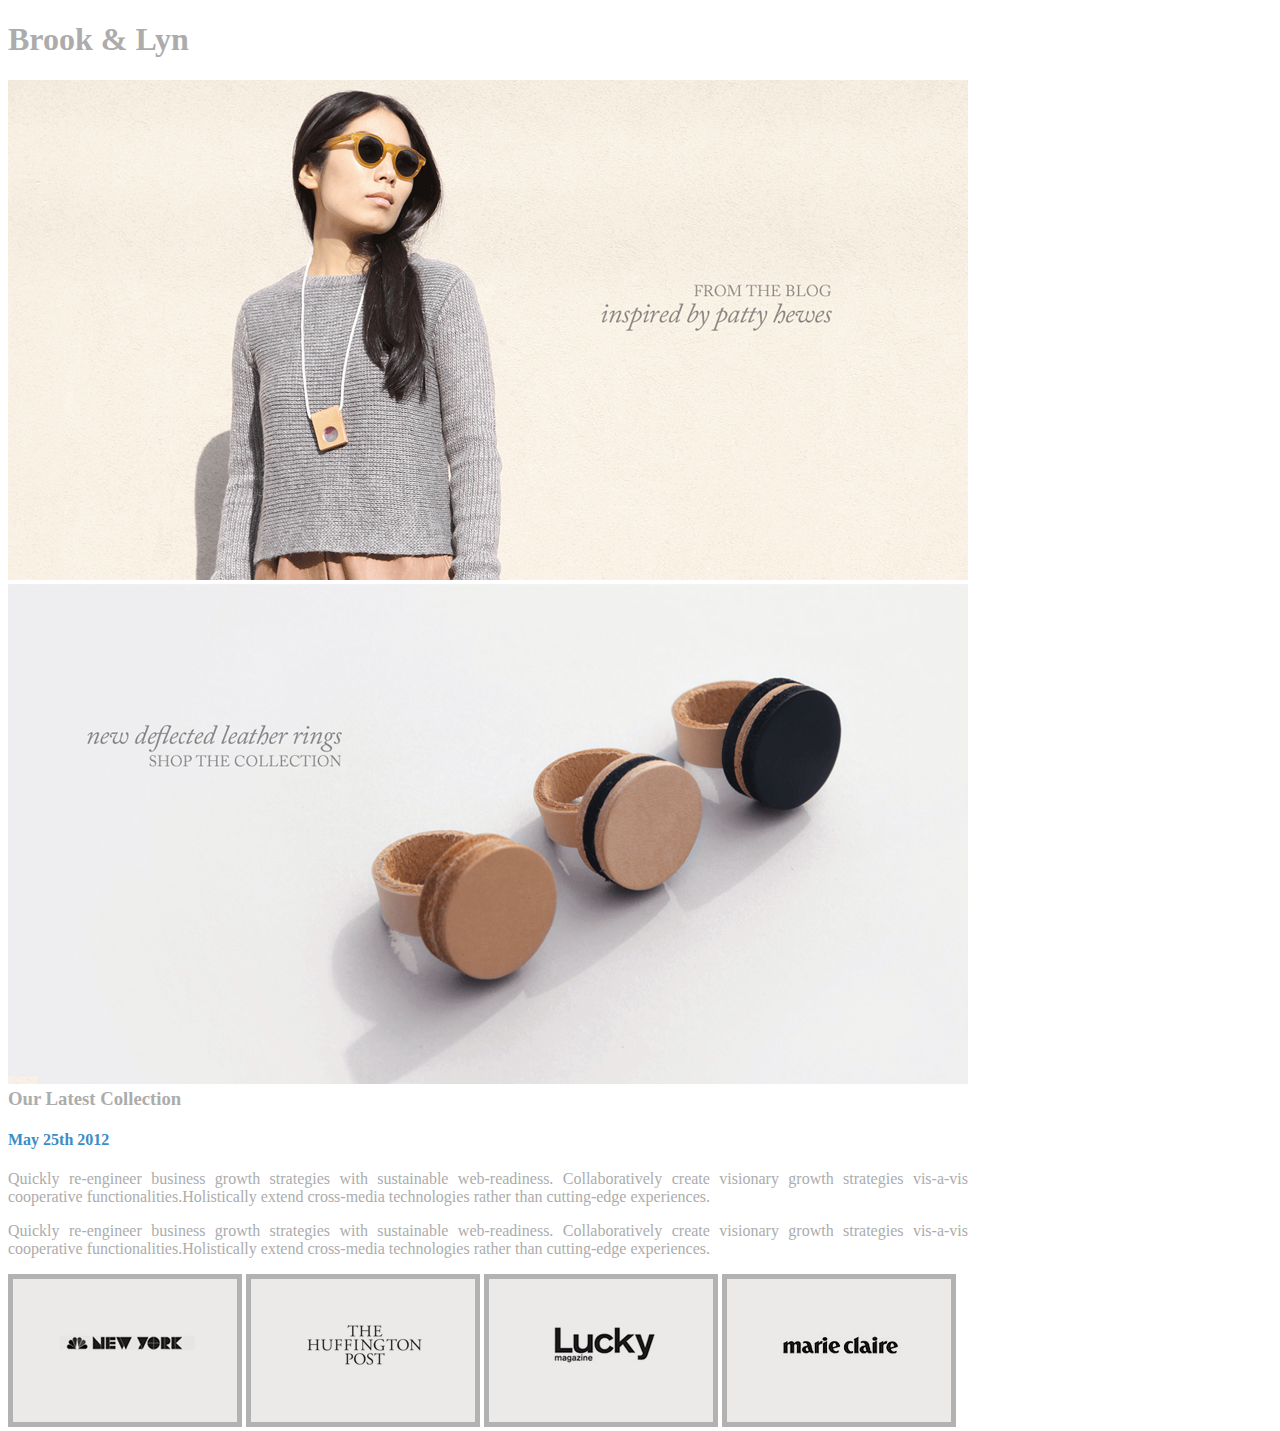
<file: Joanna Phillips/wk02/1-mon/brooklyn_css/index.html>
<!DOCTYPE html>
<html lang="en">
<head>
 
  <meta charset="UTF-8">

  <title>Document</title>

  <link rel="stylesheet" href="css/style.css">

</head>

<body>
 <main>
  <header><h1>Brook & Lyn</h1></header>
  

  
  <section class ="mainimages">
    <img src="images/home-bloghero.png" alt="model with sunglasses">
    
    <img src="images/home-rings.png" alt="rings">
  </section>
  <section>
    <h3>Our Latest Collection</h3>
    
    <h4>May 25th 2012</h4>

    <p>Quickly re-engineer business growth strategies with sustainable web-readiness. Collaboratively create visionary growth strategies vis-a-vis cooperative functionalities.Holistically extend cross-media technologies rather than cutting-edge experiences.</p>

     <p>Quickly re-engineer business growth strategies with sustainable web-readiness. Collaboratively create visionary growth strategies vis-a-vis cooperative functionalities.Holistically extend cross-media technologies rather than cutting-edge experiences.</p>
  </section> 
  <section class="footerimages">
    <img src="images/press-nbcnewyork.gif" alt="abc new york">
    <img src="images/press-huffpost.gif" alt="the huffington post">
    <img src="images/press-logo_lucky.gif" alt="lucky magazine">
    <img src="images/press-marieclaire.gif" alt="marie claire magazine">
  </section>
  </main>

</body>

</html>
</file>
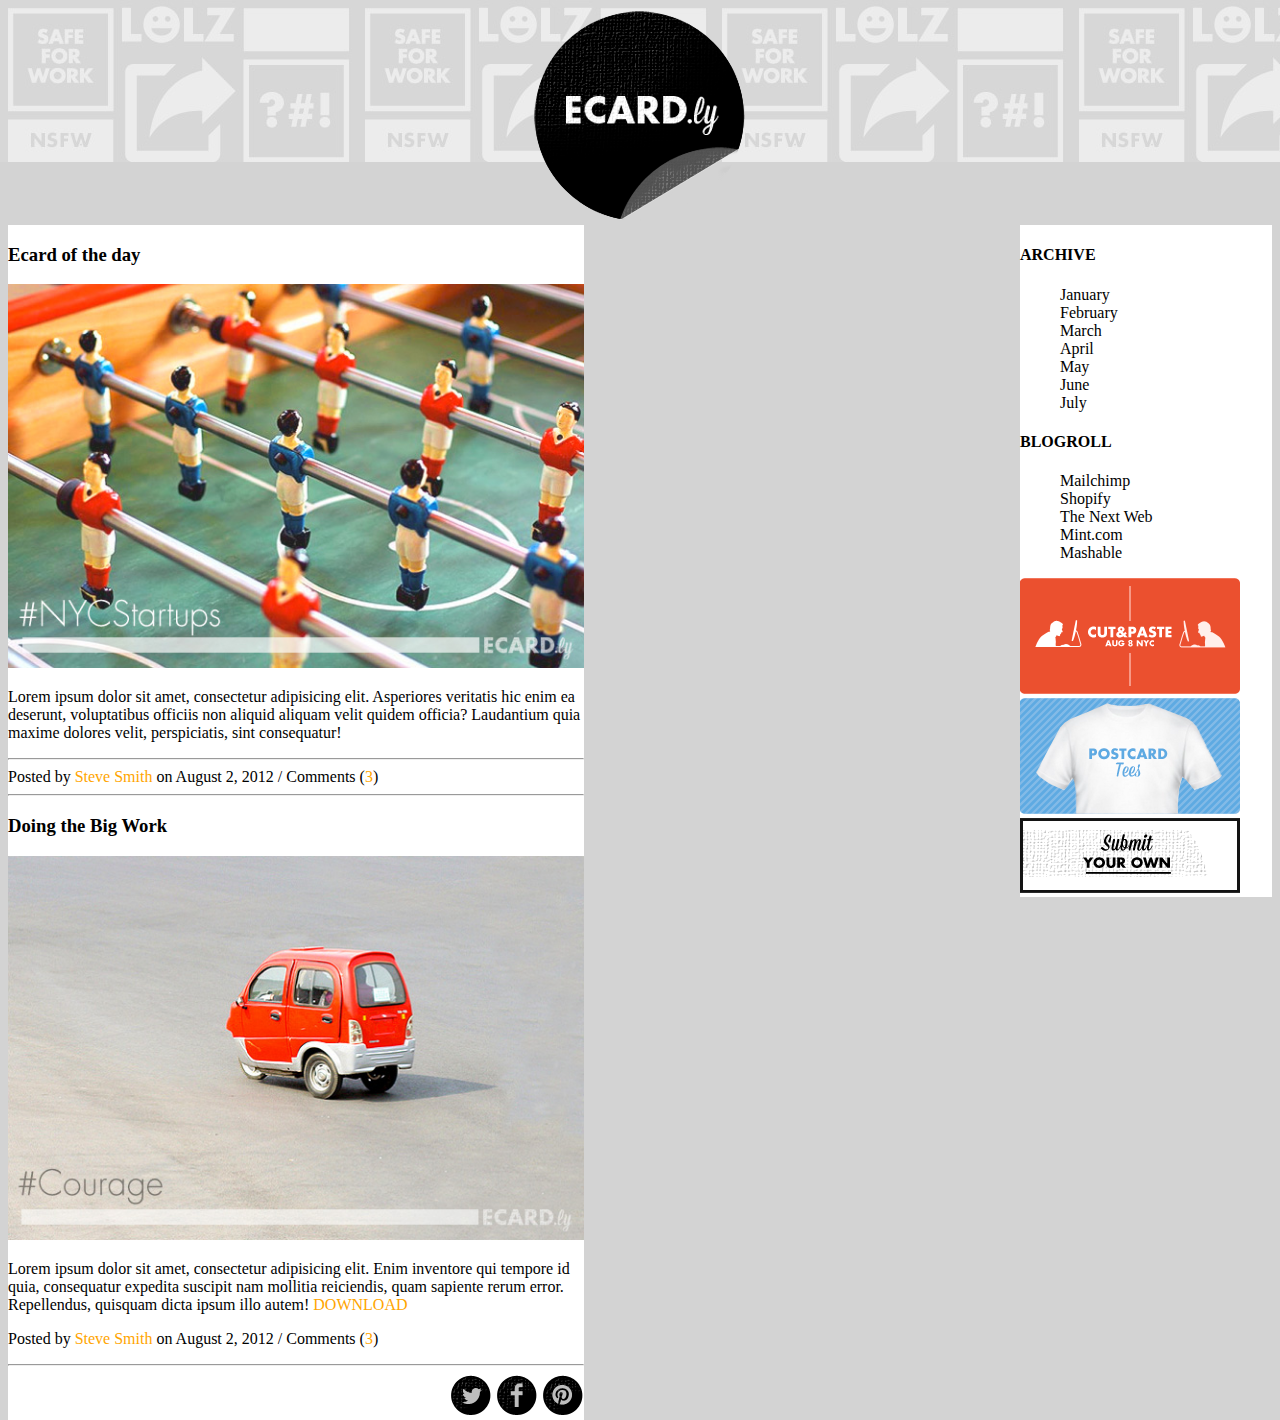
<file: Joanna Phillips/wk02/1-mon/ecardly_css/index.html>
<!DOCTYPE html>
<html lang="en">
<head>
  <meta charset="UTF-8">
  <title>ecardly</title>
  <link rel="stylesheet" href="css/style.css">
</head>
<body>
  <header><img src="images/logo.png" alt="ecardly logo"></header>
    <div class="maincontainer">
      <main>
          <div class="centrecontainer">
          <section class="main">
            <h3>Ecard of the day</h3>
            
            <img src="images/ecard-nycstartups.jpg" alt="table football">
            
            <p>Lorem ipsum dolor sit amet, consectetur adipisicing elit. Asperiores veritatis hic enim ea deserunt, voluptatibus officiis non aliquid aliquam velit quidem officia? Laudantium quia maxime dolores velit, perspiciatis, sint consequatur!</p>
            
            <hr>
              <div class="timestamp"
              <p>Posted by <span class="highlight">Steve Smith</span> on August 2, 2012 / Comments (<span class="highlight">3</span>)
              </div>
            <hr>

            </p>      
          
          </section>
          <section class="main">
            <h3>Doing the Big Work</h3>
            <img src="images/ecard-courage.jpg" alt="toy car">
            <p>Lorem ipsum dolor sit amet, consectetur adipisicing elit. Enim inventore qui tempore id quia, consequatur expedita suscipit nam mollitia reiciendis, quam sapiente rerum error. Repellendus, quisquam dicta ipsum illo autem! <span class="highlight"> DOWNLOAD</span></p>
            
          <div class="timestamp">
            <p>Posted by <span class="highlight">Steve Smith</span> on August 2, 2012 / Comments (<span class="highlight">3</span>)</p>
           </div>
            
            <hr>
          </section>
          <footer><img src="images/social-icon-twitter.png" alt="twitter logo">
          <img src="images/social-icon-facebook.png" alt="facebook logo">
          <img src="images/social-icon-pinterest.png" alt="pinterest logo"></footer>
          </div>
          <aside>
            <h4>  ARCHIVE</h4>
            <ul>
              <li>January</li>
              <li>February</li>
              <li>March</li>
              <li>April</li>
              <li>May</li>
              <li>June</li>
              <li>July</li>
            </ul>
            <h4>BLOGROLL</h4>
            <ul>
              <li>Mailchimp</li>
              <li>Shopify</li>
              <li>The Next Web</li>
              <li>Mint.com</li>
              <li>Mashable</li>
            </ul>
            <img src="images/ad-cut-and-paste.gif" alt="cut and paste logo">
            <img src="images/ad-postcard-tee.png" alt="postcard tee">
            <img src="images/ad-submit-your-own.png" alt="submit your own">
          </aside>
          
      </main>
  </div>
</body>
</html>
</file>
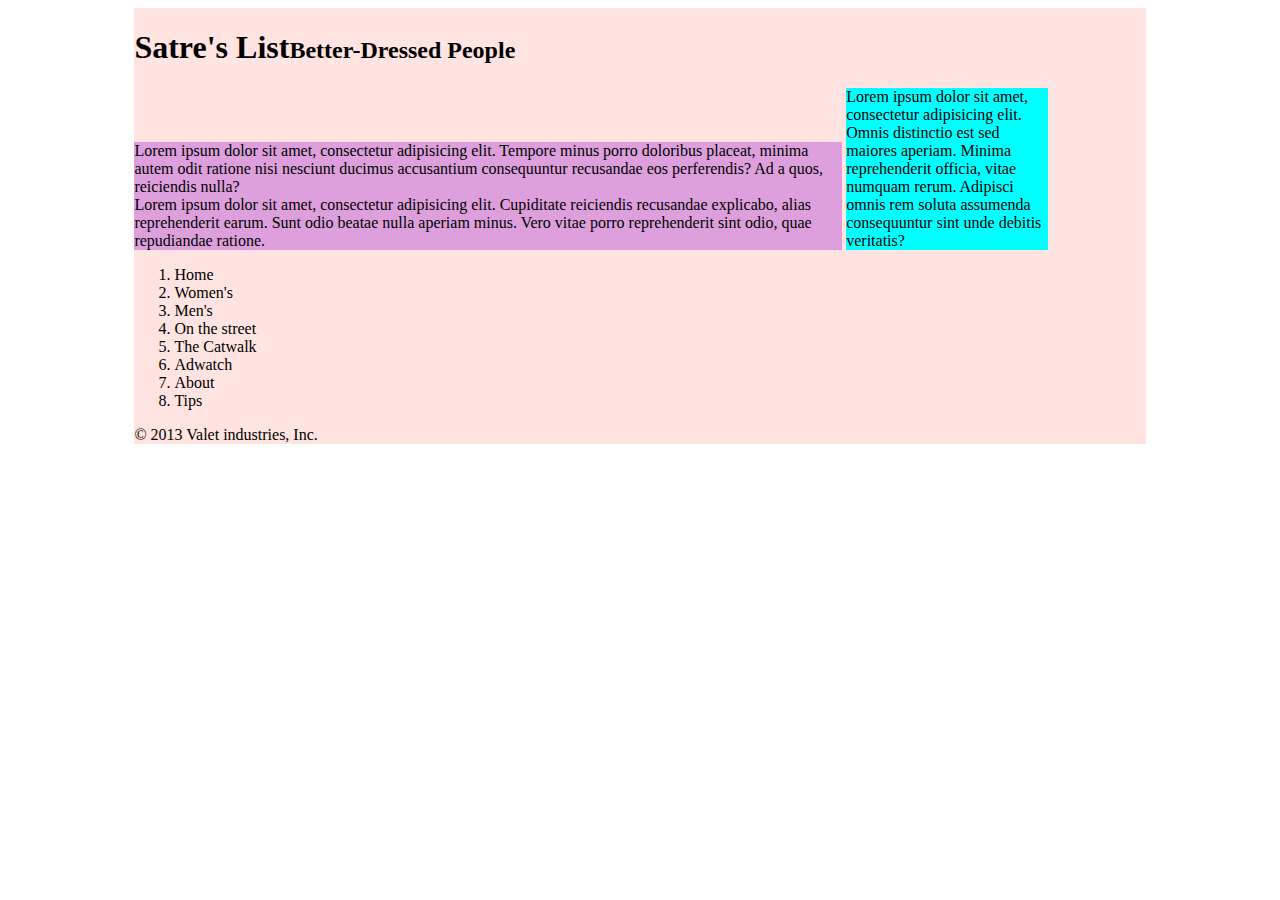
<file: Joanna Phillips/wk02/2-tue/fashion_css/index.html>
<!DOCTYPE html>
<html lang="en">
<head>
  <meta charset="UTF-8">
  <title>Document</title>
  <link rel="stylesheet" href="css/style.css">
</head>
<body>
  <div class="container">
    <header>
      <h1>Satre's List</h1><h2>Better-Dressed People </h2>
    </header>
  
    <main>
      <article>
        Lorem ipsum dolor sit amet, consectetur adipisicing elit. Tempore minus porro doloribus placeat, minima autem odit ratione nisi nesciunt ducimus accusantium consequuntur recusandae eos perferendis? Ad a quos, reiciendis nulla?
      </article>
      <article>
        Lorem ipsum dolor sit amet, consectetur adipisicing elit. Cupiditate reiciendis recusandae explicabo, alias reprehenderit earum. Sunt odio beatae nulla aperiam minus. Vero vitae porro reprehenderit sint odio, quae repudiandae ratione.
      </article>
    </main>
    <aside>
      Lorem ipsum dolor sit amet, consectetur adipisicing elit. Omnis distinctio est sed maiores aperiam. Minima reprehenderit officia, vitae numquam rerum. Adipisci omnis rem soluta assumenda consequuntur sint unde debitis veritatis?
    </aside>
    <footer>
      <nav>
        <ol>
          <li>Home</li>
          <li>Women's</li>
          <li>Men's</li>
          <li>On the street</li>
          <li>The Catwalk</li>
          <li>Adwatch</li>
          <li>About</li>
          <li>Tips</li>
        </ol>
      </nav>
      <div class="copyright">
        &copy; 2013 Valet industries, Inc. 
      </div>
    </footer>
  </div>
</body>
</html>
</file>
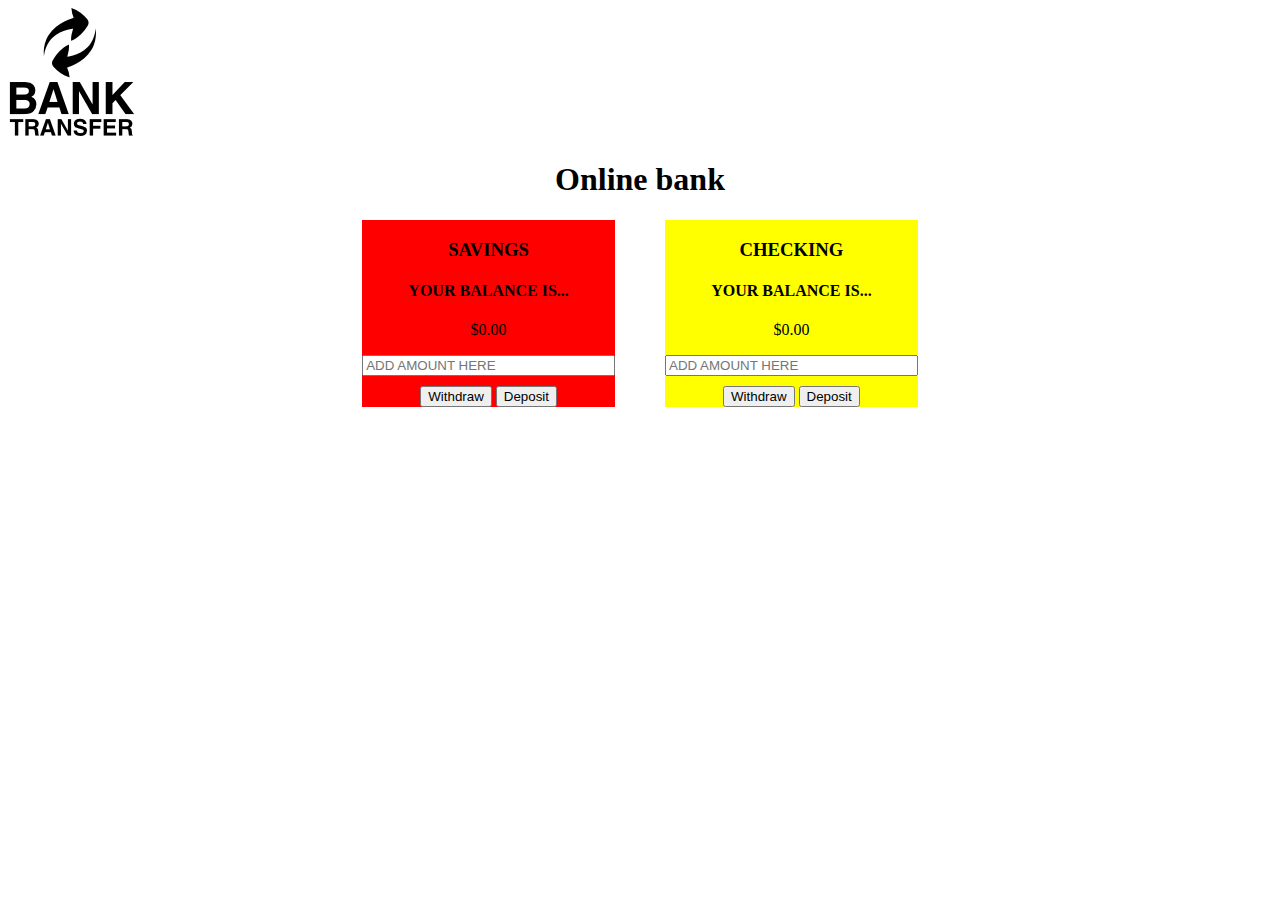
<file: Joanna Phillips/wk02/4-thu/onlinebank/index.html>
<!DOCTYPE html>
<html lang="en">
<head>
  <meta charset="UTF-8">
  <title>Online bank</title>
  <link rel="stylesheet" href="style.css">
</head>
<body>
  <header>
    <img src="bank-transfer-logo-icon.png" alt="">
    <h1>Online bank</h1>
  </header>
  <main>
    
    <div class= "savings">
      <h3>SAVINGS</h3>
      <h4>YOUR BALANCE IS...</h4>
      <div>
        <p>$<span>0.00</span></p>
      </div>
      <input class="savingsInput" type="text" placeholder="ADD AMOUNT HERE">
      <button class="savingsWithdraw">Withdraw</button>
      <button class="savingsDeposit">Deposit</button>
    </div>
    
    <div class="checking">
      <h3>CHECKING</h3>
      <h4>YOUR BALANCE IS...</h4>
      <div>
        <p>$<span class="balance">0.00</span></p>
        <input class="checkingInput" type="text" placeholder="ADD AMOUNT HERE">
        <button class="checkingWithdraw">Withdraw</button>
        <button class="checkingDeposit">Deposit</button>

      </div>
    </div>
  </main>

  <script src="script.js"></script>
</body>
</html>
</file>
<file: Joanna Phillips/wk02/1-mon/brooklyn_css/css/style.css>
h1, p, h3 {
  color:#ACACAC;
  width:960px;
}

p{
  text-align:justify;
}

h4{
  color:#3A8DC6;
}

*{
  box-sizing: border-box;
}
.mainimages{
float:left;

}

.footerimages{
float:left;

}

.footerimages img{
  border:5px solid #b2b2b2;
}

main {
  margin-left: 30px
  width:960px;
}
</file>
<file: Joanna Phillips/wk02/1-mon/ecardly_css/css/style.css>
* {
  box-sizing: border-box;
}

body {
  background-image: url("../images/background.jpg");
  background-repeat: repeat-x;
  background-color: lightgrey

}

header{
  text-align: center;
}

.centrecontainer {
  float: left;
  width: 576px;
  display:inline-block;
  background-color: white;
}

section img{
  width:100%;
}

aside {
  float:right;
  width:252px;
  display:inline-block;
  background-color: white;
}

aside img{
  text-align:center;
}

ul {
  list-style: none;
}

.highlight{
  color:orange;
  text-decoration: bold;
}

footer {
  text-align:right;
}
</file>
<file: Joanna Phillips/wk02/2-tue/fashion_css/css/style.css>
*{
  box-sizing: border-box;
}

.container{
  background-color: mistyrose;
  width:80%;
  margin:0 auto;
}

main{
  background-color: plum;
  width:70%;
  display:inline-block;
}

aside {
  background-color: cyan;
  width:20%;
  display:inline-block;
}

h1, h2{
  display:inline-block;
}
</file>
<file: Joanna Phillips/wk02/4-thu/onlinebank/style.css>
*{
  box-sizing: border-box;
}

.savings{
  width:20%;
  height:20%;
  background-color: red;
  text-align: center;
  margin-right: 50px;
}

.checking {
  width:20%;
  height:20%;
  background-color: yellow;
  text-align: center;
}

header h1 {
  text-align: center;
}

main {
  display:flex;
  flex-direction: row;
  justify-content: center;
  align-items: center;
}

input  {
  display:block;
  margin:10px auto;
  width:100%;
}
</file>
